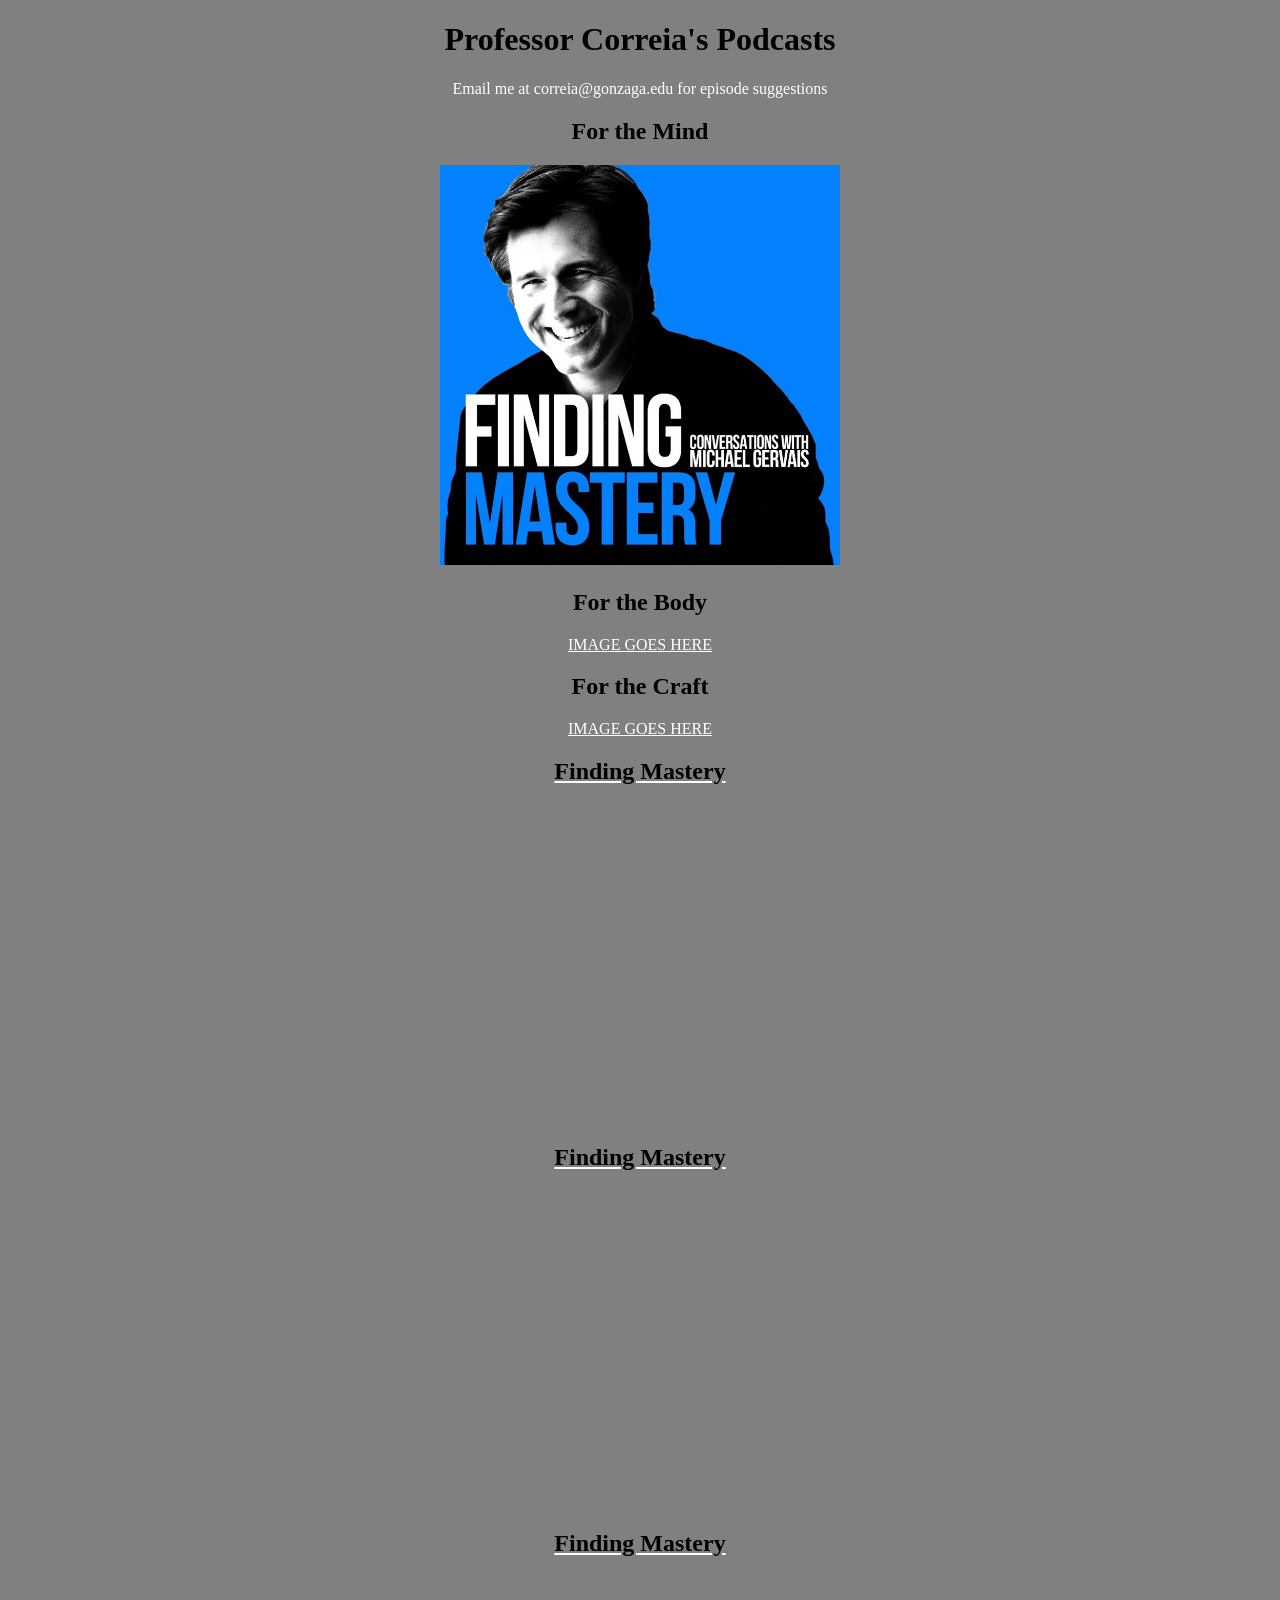
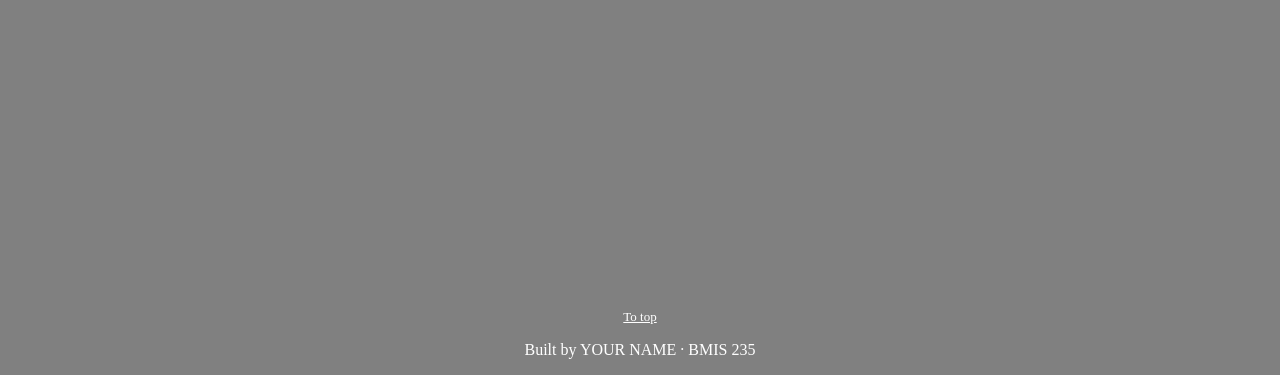
<file: assignment2/index.html>
<!DOCTYPE html>
<!--
  Author: YOUR NAME
  GU username: YOUR-GU-USERNAME
  Course: BMIS 235 - HTML-2
-->
<html lang="en">
<head>
<meta charset="utf-8">
<meta name="author" content="YOUR NAME">

<!-- this is the title that shows up on the tab of a web browser -->
<title>John Correia's Podcasts</title>

<style>
h1  {text-align: center; color: black;}
h2  {text-align: center; color: black;}
p   {color: black;}
a   {color: white;}

ul {
    margin: 0;
    padding: 0;
    list-style-type: none;
    text-align: center;
}
</style>
</head>

<body style="background-color: gray;">

<a id="top"></a>

<h1>Professor Correia's Podcasts</h1>
<p style="text-align: center; color: white;">Email me at correia@gonzaga.edu for episode suggestions</p>

<!-- ===================== MENU OF IMAGES ===================== -->
<!-- Click an image and it jumps down to its video.            -->
<!-- The "Mind" section works. Use it as your model.           -->
<ul>

    <li><h2>For the Mind</h2></li>
    <li><a href="#findingmastery"><img src="gervais.jpg" width="400" height="400" alt="Michael Gervais"></a></li>

    <li><h2>For the Body</h2></li>
    <li><a href="#huberman"> IMAGE GOES HERE </a></li>

    <li><h2>For the Craft</h2></li>
    <li><a href="#fridman"> IMAGE GOES HERE </a></li>

</ul>

<!-- ===================== VIDEO SECTIONS ===================== -->

<!-- MIND: Finding Mastery (this one works) -->
<a id="findingmastery"></a>
<a href="https://www.youtube.com/@FindingMastery">
<h2>Finding Mastery</h2>
</a>
<center>
<iframe width="560" height="315" src="https://www.youtube.com/embed/4L98ssI5Vxw" title="YouTube video player" frameborder="0" allow="accelerometer; autoplay; clipboard-write; encrypted-media; gyroscope; picture-in-picture; web-share" allowfullscreen></iframe>
</center>

<!-- BODY: Huberman Lab (fix me) -->
<a id=""></a>
<a href="https://www.youtube.com/@FindingMastery">
<h2>Finding Mastery</h2>
</a>
<center>
<iframe width="560" height="315" src="https://www.youtube.com/embed/4L98ssI5Vxw" title="YouTube video player" frameborder="0" allow="accelerometer; autoplay; clipboard-write; encrypted-media; gyroscope; picture-in-picture; web-share" allowfullscreen></iframe>
</center>

<!-- CRAFT: Lex Fridman (fix me) -->
<a id=""></a>
<a href="https://www.youtube.com/@FindingMastery">
<h2>Finding Mastery</h2>
</a>
<center>
<iframe width="560" height="315" src="https://www.youtube.com/embed/4L98ssI5Vxw" title="YouTube video player" frameborder="0" allow="accelerometer; autoplay; clipboard-write; encrypted-media; gyroscope; picture-in-picture; web-share" allowfullscreen></iframe>
</center>

<p style="font-size: small; text-align: center;"><a href="#top">To top</a></p>

<!-- Footer: fill in your name -->
<p style="text-align: center; color: white;">Built by YOUR NAME &middot; BMIS 235</p>

</body>
</html>
</file>
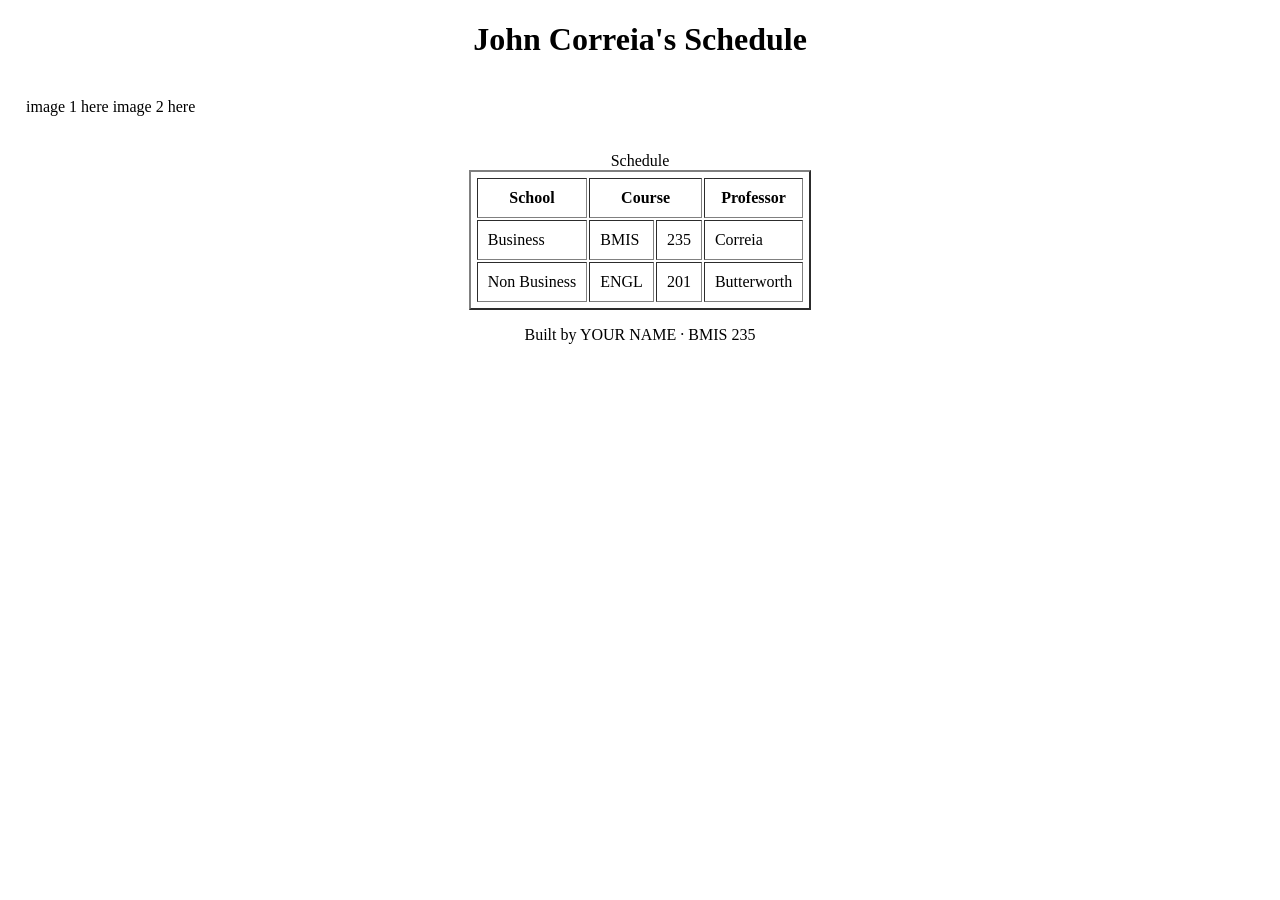
<file: assignment3/index.html>
<!DOCTYPE html>
<!--
  Author: YOUR NAME
  GU username: YOUR-GU-USERNAME
  Course: BMIS 235 - HTML-3
-->
<html lang="en">
<head>
<meta charset="utf-8">
<meta name="author" content="YOUR NAME">
<title>John Correia</title>
</head>
<body>

<h1 align="center">John Correia's Schedule</h1>

<!-- ===== IMAGE TABLE ===== -->
<table style="padding: 15px; text-align: center;">
    <tr>
        <td> image 1 here </td>
        <td> image 2 here </td>
    </tr>
</table>

<br>

<!-- ===== SCHEDULE TABLE ===== -->
<table align="center" border="2" cellpadding="10" style="padding: 4px; border-spacing: 2px;">
    <caption>Schedule</caption>
    <tr>
        <th> School </th>
        <th colspan="2"> Course </th>
        <th> Professor </th>
    </tr>

    <tr>
        <td rowspan="1"> Business </td>
        <td> BMIS </td>
        <td> 235 </td>
        <td> Correia </td>
    </tr>

    <tr>
        <td rowspan="1"> Non Business </td>
        <td> ENGL </td>
        <td> 201 </td>
        <td> Butterworth </td>
    </tr>
</table>

<!-- Footer: fill in your name -->
<p align="center">Built by YOUR NAME &middot; BMIS 235</p>

</body>
</html>
</file>
